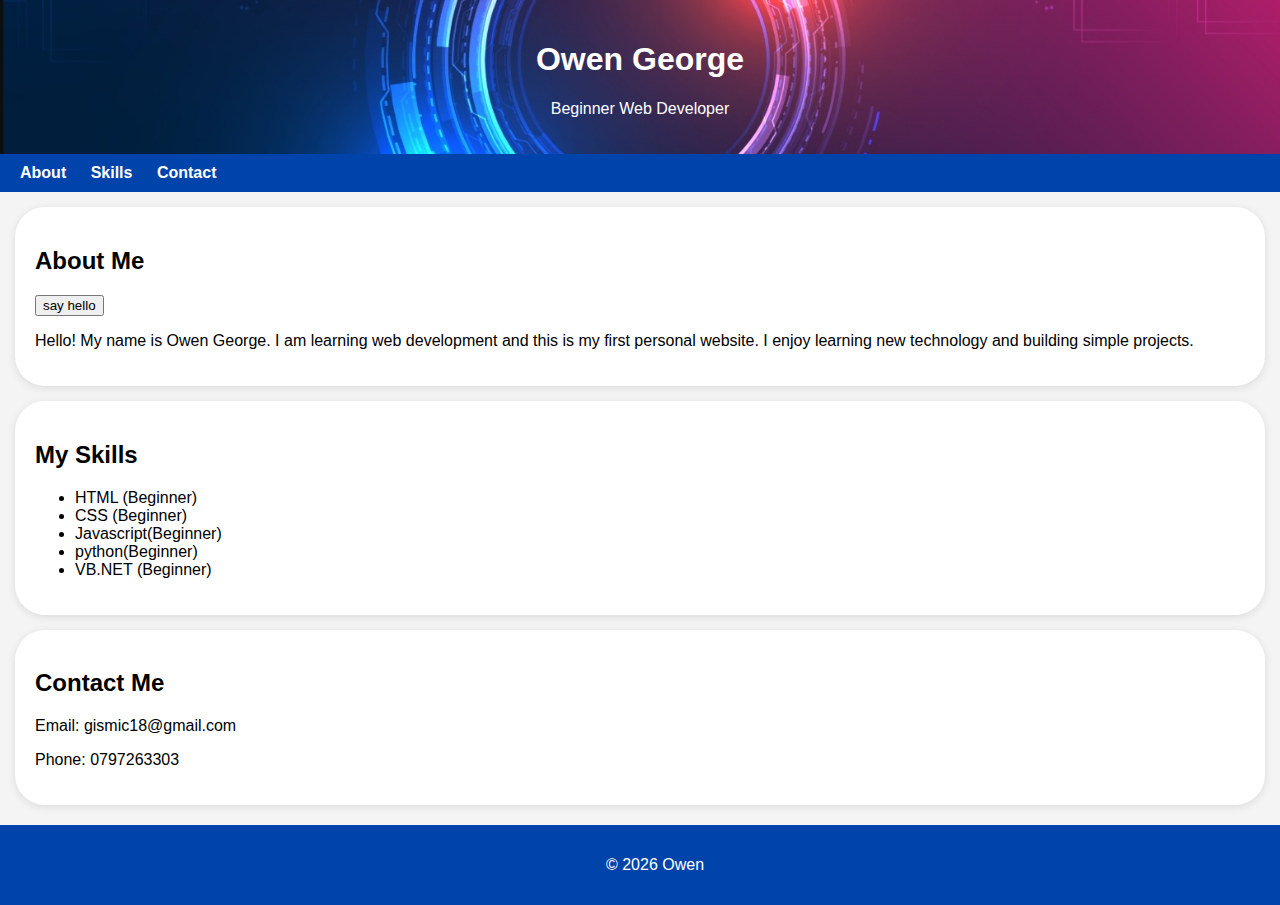
<file: index.html>
<!DOCTYPE html>
<html lang="en">
<head>
    <meta charset="UTF-8">
    <meta name="viewport" content="width=device-width, initial-scale=1.0">
    <title>My Personal Profile</title>
    <style>
        body {
            font-family: Arial, sans-serif;
            margin: 0;
            padding: 0;
            background-color: #f4f4f4;
        }
        header {
           background-image: url('profile.jpg');
            background-position: center;
            background-size: cover;
            
           background-repeat: no-repeat;
           background-color: #333;
            color: #fff;
            padding: 20px;
            text-align: center;
        } 
        header img {
            border-radius: 10%;
            width: 150px;
            height: 150px;
        }
        nav {
            background-color: #0044ab;
            color: white;
            padding: 10px;
            text-align: left;
        }
        nav a {
            color: white;
            margin: 0 10px;
            text-decoration: none;
            font-weight: bold;
        }
        nav a:hover {
            text-decoration: underline;
            text-decoration-line-color: gray;
            
        }
        section {
            padding: 20px;
            margin: 15px;
            background-color: white;
            border-radius: 30px;
            box-shadow: 0 2px 8px rgba(0,0,0,0.1);
        }
        @media screen and (max-width: 600px) {
            nav {
                display: block;
                margin: 10px 0;
                text-align: center;
            }
            nav a {
                display: block;
                margin: 10px 0;
            }
            
        }
        footer {
            background-color: #0044ab;
            color: white;
            text-align: center;
            padding: 15px;
            position: relative;
            margin-top: 20px;
            width: 100%;
        }
    </style>
</head>
<body>

    <header>
    
        <h1>Owen George</h1>
        <p>Beginner Web Developer</p>
    </header>

    <nav>
        <a href="#about">About</a>
        <a href="#skills">Skills</a>
        <a href="#contact">Contact</a>
    </nav>

    <section id="about">
        <h2>About Me</h2>
        <button id="grtbutton">say hello</button>
        <p>
            Hello! My name is Owen George. I am learning web development and this is my first personal website.
            I enjoy learning new technology and building simple projects.
        </p>
    </section>

    <section id="skills">
        <h2>My Skills</h2>
        <ul>
            <li>HTML (Beginner)</li>
            <li>CSS (Beginner)</li>
            <li>Javascript(Beginner)</li>
            <li>python(Beginner)</li>
            <li>VB.NET (Beginner)</li>
        </ul>
    </section>

    <section id="contact">
        <h2>Contact Me</h2>
               <p>Email: gismic18@gmail.com</p>
                <p>Phone: 0797263303</p>
        

    </section>

    <footer>
        <p>© 2026 Owen</p>
    </footer>
<script>
    document.getElementById("grtbutton").addEventListener("click", 
    function() {
        alert("Hello, welcome to my personal profile!");
    });
</script>
</body>
</html>
</file>
